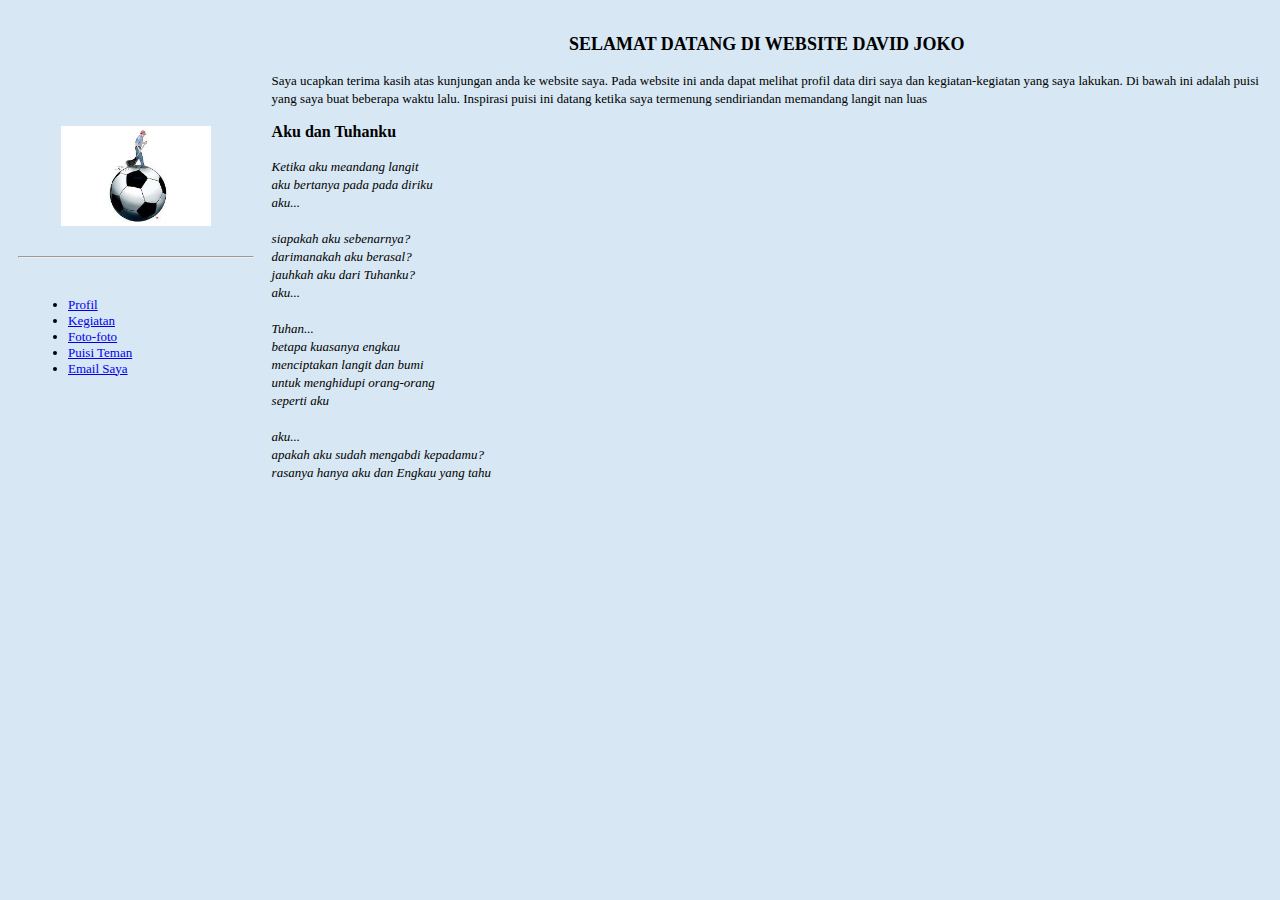
<file: modul 5/index.html>
<!DOCTYPE html>
<html>
<head>
	<title>David Joko Website</title>
</head>
<body bgcolor="#D7E7F3">
<font face="verdana">
<table width="100%" cellpadding="8">
	<tr>
		<td width="20%">
			<!-- ini tabel foto -->
			<table width="100%" cellpadding="8" >
				<tr>
					<td align="center"><img  height="100"  src="gambar/logo.jpg"></td>
				</tr>
			</table>
			<p><hr></p> <!-- ini untuk memberi jarak -->
			<!-- ini tabel menu -->
			<table width="100%" cellpadding="8" >
				<tr>
					<td><font size="2">
						<ul>
							<li><a href="profil.html">Profil</a></li>
							<li><a href="kegiatan.html">Kegiatan</a></li>
							<li><a href="foto.html">Foto-foto</a></li>
							<li><a href="puisi.html">Puisi Teman</a></li>
							<li><a href="mailto: sannde.jr@gmail.com">Email Saya</a></li>
						</ul>
					</td>
				</tr>
			</table>
		</td>
		<!-- ini untuk kolom 2 tabel utama -->
		<td valign="top">
			<p align="center"><font size="4"><b>SELAMAT DATANG DI WEBSITE DAVID JOKO</b></font></p>
			<p><font size="2">Saya ucapkan terima kasih atas kunjungan anda ke website saya. Pada website ini anda dapat melihat profil data diri saya dan kegiatan-kegiatan yang saya lakukan. Di bawah ini adalah puisi yang saya buat beberapa waktu lalu. Inspirasi puisi ini datang ketika saya termenung sendiriandan memandang langit nan luas</font></p>
			<p><b>Aku dan Tuhanku</b></p>
			<p><font size="2">
				<i>Ketika aku meandang langit<br>
				aku bertanya pada pada diriku<br>
				aku...<br>
				<br>
				siapakah aku sebenarnya?<br>
				darimanakah aku berasal?<br>
				jauhkah aku dari Tuhanku?<br>
				aku...<br>
				<br>
				Tuhan...<br>
				betapa kuasanya engkau<br>
				menciptakan langit dan bumi<br>
				untuk menghidupi orang-orang<br>
				seperti aku<br>
				<br>
				aku...<br>
				apakah aku sudah mengabdi kepadamu?<br>
				rasanya hanya aku dan Engkau yang tahu<br>
				</i>
			</font></p>
		</td>
	</tr>
</table>
</body>
</html>
</file>
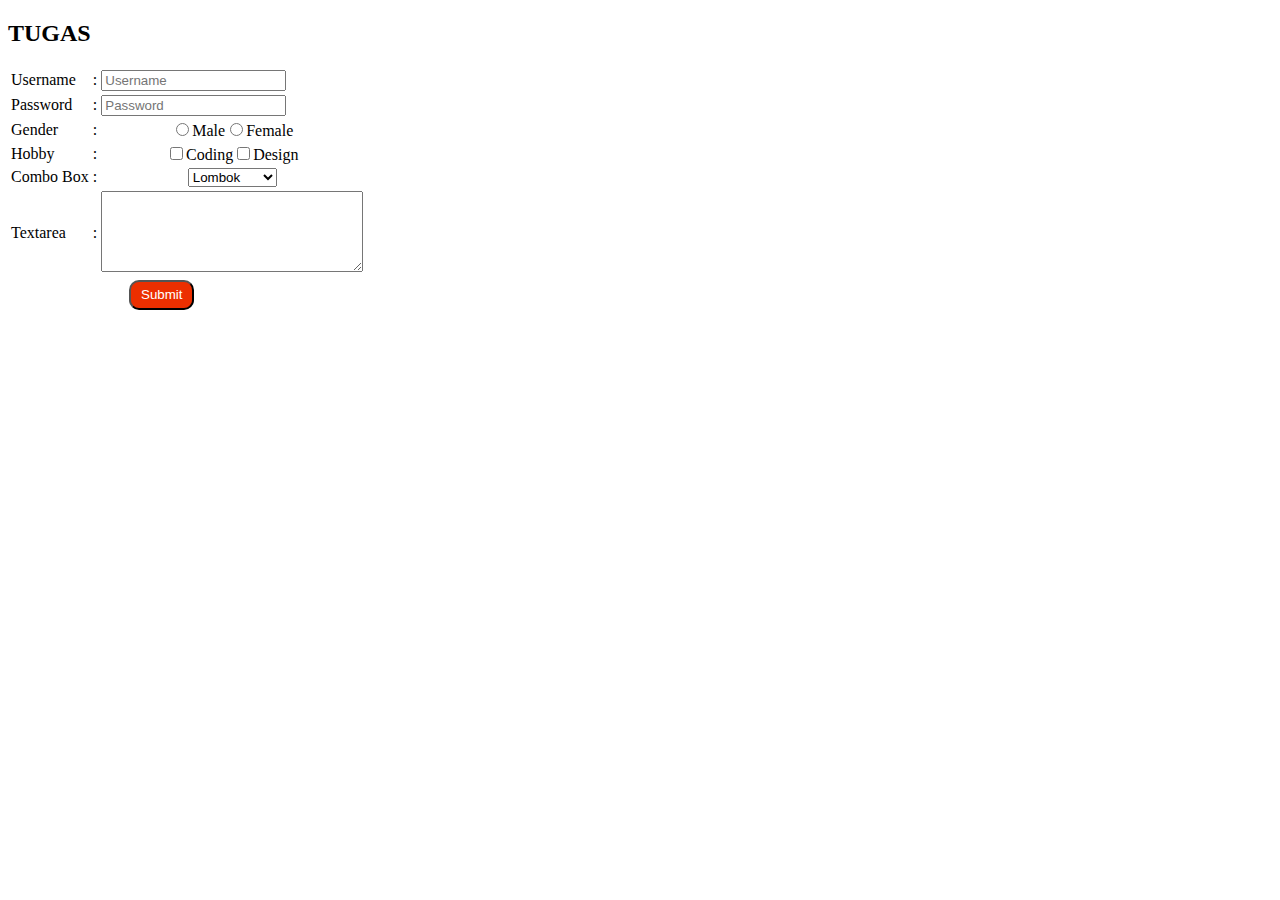
<file: modul 4.html>
<!DOCTYPE html>
<html lang="en">
<head>
    <meta charset="UTF-8">
    <meta name="viewport" content="width=ta, initial-scale=1.0">
    <title>Document</title>
    <style>
        .button{
            color:white;
            background-color: rgb(236, 47, 0);
            width: 65px;
            height: 30px;
            border-radius: 10px;
            border: auto;
        }
    </style>
</head>
<body>
    <h2>TUGAS</h2>
        <table>
            <tr>
                <td>Username</td>
                <td>:</td>
                <td><input type="text" placeholder="Username"></td>
            </tr> 
            <tr>
                <td>Password</td>
                <td>:</td>
                <td><input type="password" placeholder="Password"></td>
            </tr>  
            <tr>
                <td>Gender</td>
                <td>:</td>
                <td align="center"><input type="radio">Male<input type="radio">Female</td>
            </tr>
            <tr>
                <td>Hobby</td>
                <td>:</td>
                <td align="center"><input type="checkbox">Coding<input type="checkbox">Design</td>
            </tr>   
            <tr>
                <td>Combo Box</td>
                <td>:</td>
                <td align="center">
                    <select>
                        <option value="">Lombok</option>
                        <option value="">Bali</option>
                        <option value="">Surabaya</option>
                        <option value="">Semarang</option>
                        <option value="">Yogyakarta</option>
                        <option value="">Bandung</option>
                        <option value="">Jakarta</option>
                    </select>
                </td>
            </tr>
            <tr>
                <td>Textarea</td>
                <td>:</td>
                <td align="center"><textarea name="textarea" id="" cols="30" rows="5"></textarea></td>
            </tr>
            <tr>
                <td></td>
                <td></td>
                <td align="left">&nbsp;&nbsp;&nbsp;&nbsp;&nbsp;&nbsp;
                    <input type="submit" class="button">
                </td>
            </tr>              
        </table>
</body>
</html>
</file>
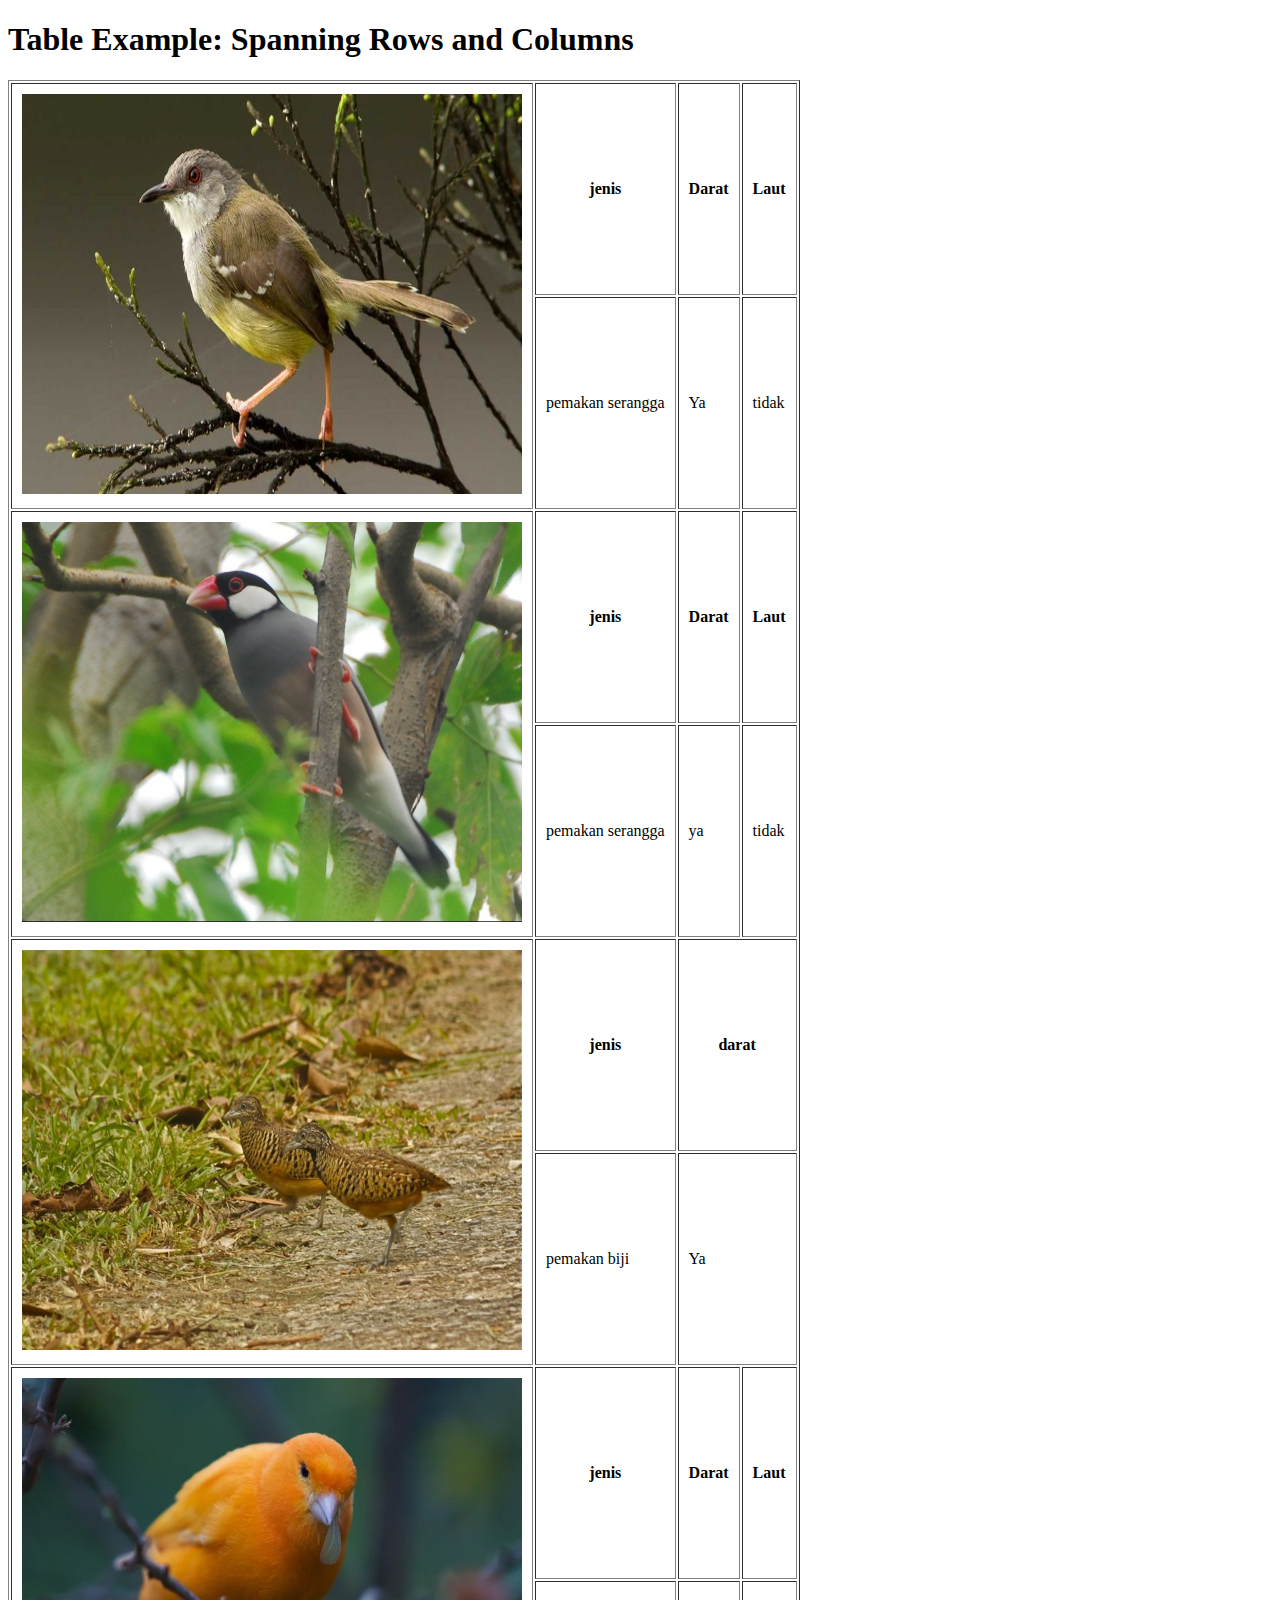
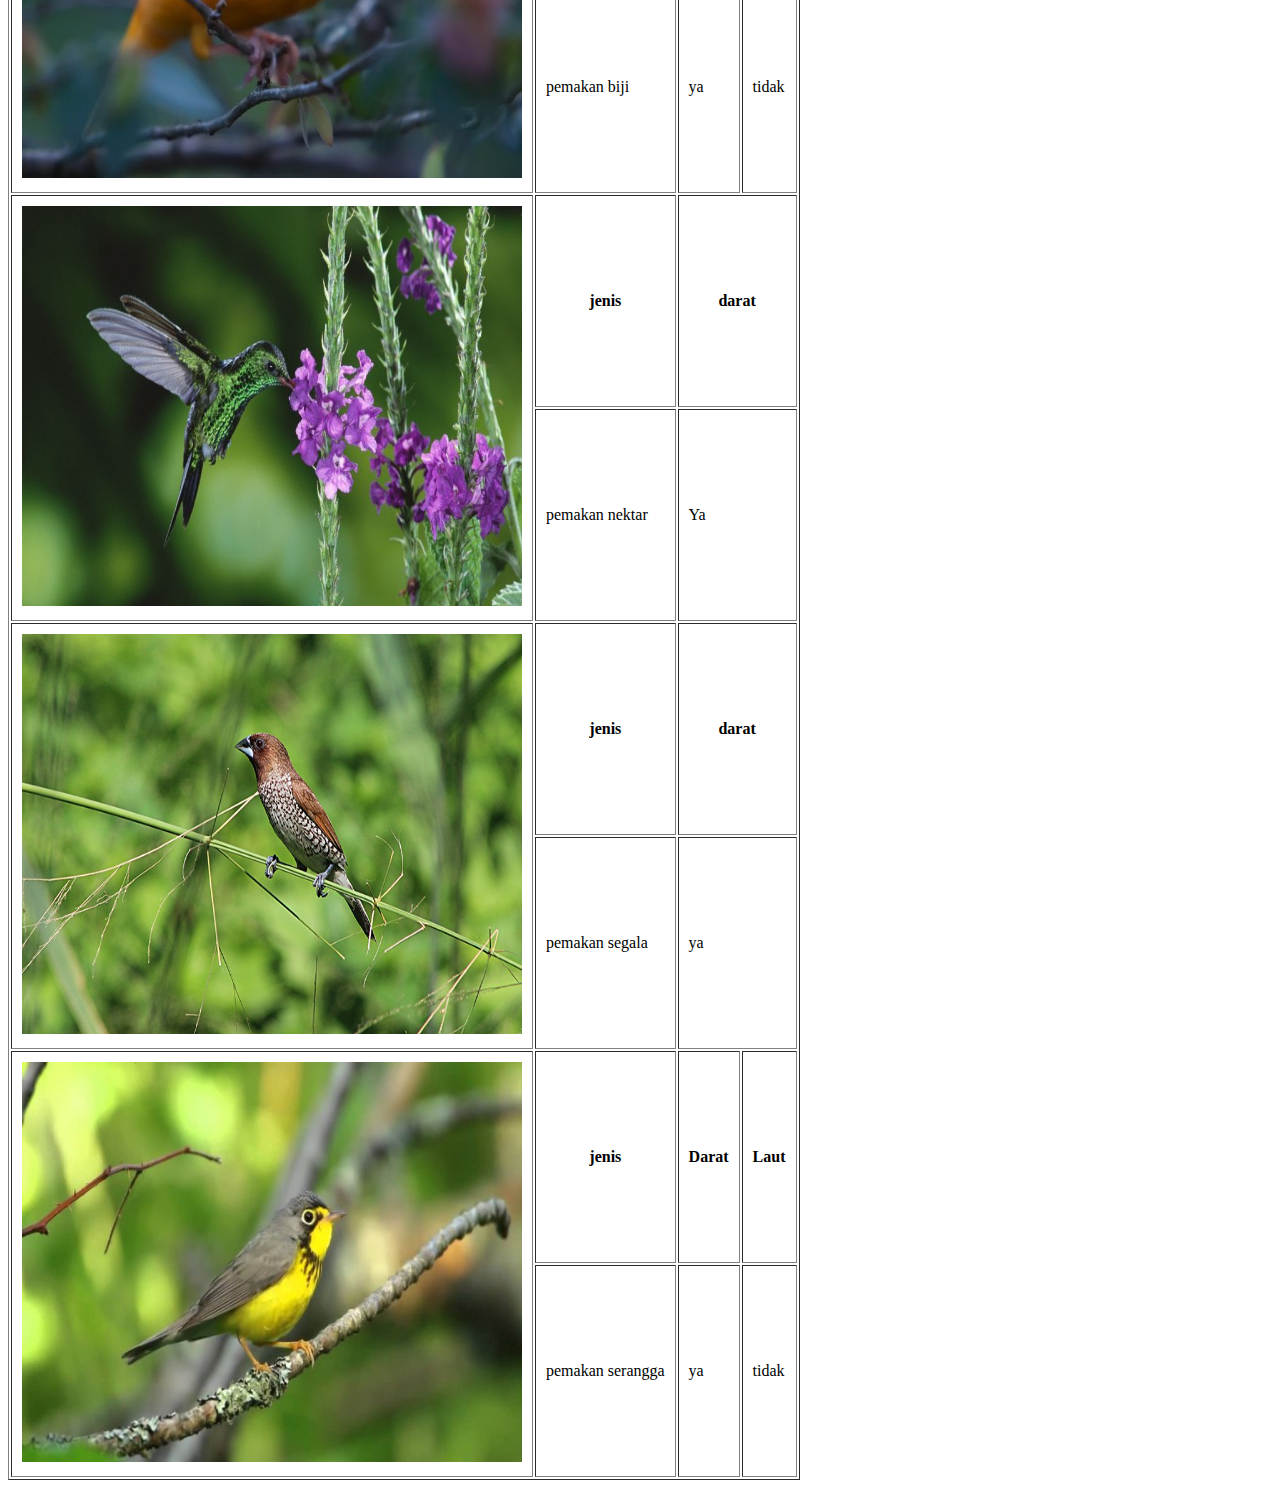
<file: modul 3/modul 3.html>
<!DOCTYPE html>
<html>
<head>
	<title>Tables</title>
</head>
<body>
	<h1>Table Example: Spanning Rows and Columns</h1>

	<table border="1" cellpadding="10">
		<tr>
			<td rowspan="2">
				<img src="ciblek.jpg" height="400" width="500"/>
			</td>
			<th>jenis</th>
			<th>Darat</th>
			<th>Laut</th>
		</tr>
		<tr>
			<td>pemakan serangga</td>
			<td>Ya</td>
			<td>tidak</td>
		</tr>
		<tr>
			<td rowspan="2">
				<img src="gelatik.jpg" height="400" width="500" />
			</td>
			<th>jenis</th>
			<th>Darat</th>
			<th>Laut</th>
		</tr>
		<tr>
			<td>pemakan serangga</td>
			<td>ya</td>
			<td>tidak</td>
		</tr>
		<tr>
			<td rowspan="2">
				<img src="gemak.jpg" height="400" width="500"/>
			</td>
			<th>jenis</th>
			<th colspan="2">darat</th>
		</tr>
		<tr>
			<td>pemakan biji</td>
			<td colspan="2">Ya</td>
		</tr>
		<tr>
			<td rowspan="2">
				<img src="kenari.jpg" height="400" width="500"/>
			</td>
			<th>jenis</th>
			<th>Darat</th>
			<th>Laut</th>
		</tr>
		<tr>
			<td>pemakan biji</td>
			<td>ya</td>
			<td>tidak</td>
		</tr>
		<tr>
			<td rowspan="2">
				<img src="kolibri.jpg" height="400" width="500"/>
			</td>
			<th>jenis</th>
			<th colspan="2">darat</th>
		</tr>
		<tr>
			<td>pemakan nektar</td>
			<td colspan="2">Ya</td>
		</tr>
		<tr>
			<td rowspan="2">
				<img src="pipit.jpg" height="400" width="500"/>
			</td>
			<th>jenis</th>
			<th colspan="2">darat</th>
		</tr>
		<tr>
			<td>pemakan segala</td>
			<td colspan="2">ya</td>
		</tr>
		<tr>
			<td rowspan="2">
				<img src="pleci.jpg" height="400" width="500" />
			</td>
			<th>jenis</th>
			<th>Darat</th>
			<th>Laut</th>
		</tr>
		<tr>
			<td>pemakan serangga</td>
			<td>ya</td>
			<td>tidak</td>
		</tr>

	</table>
</body>
</html>
</file>
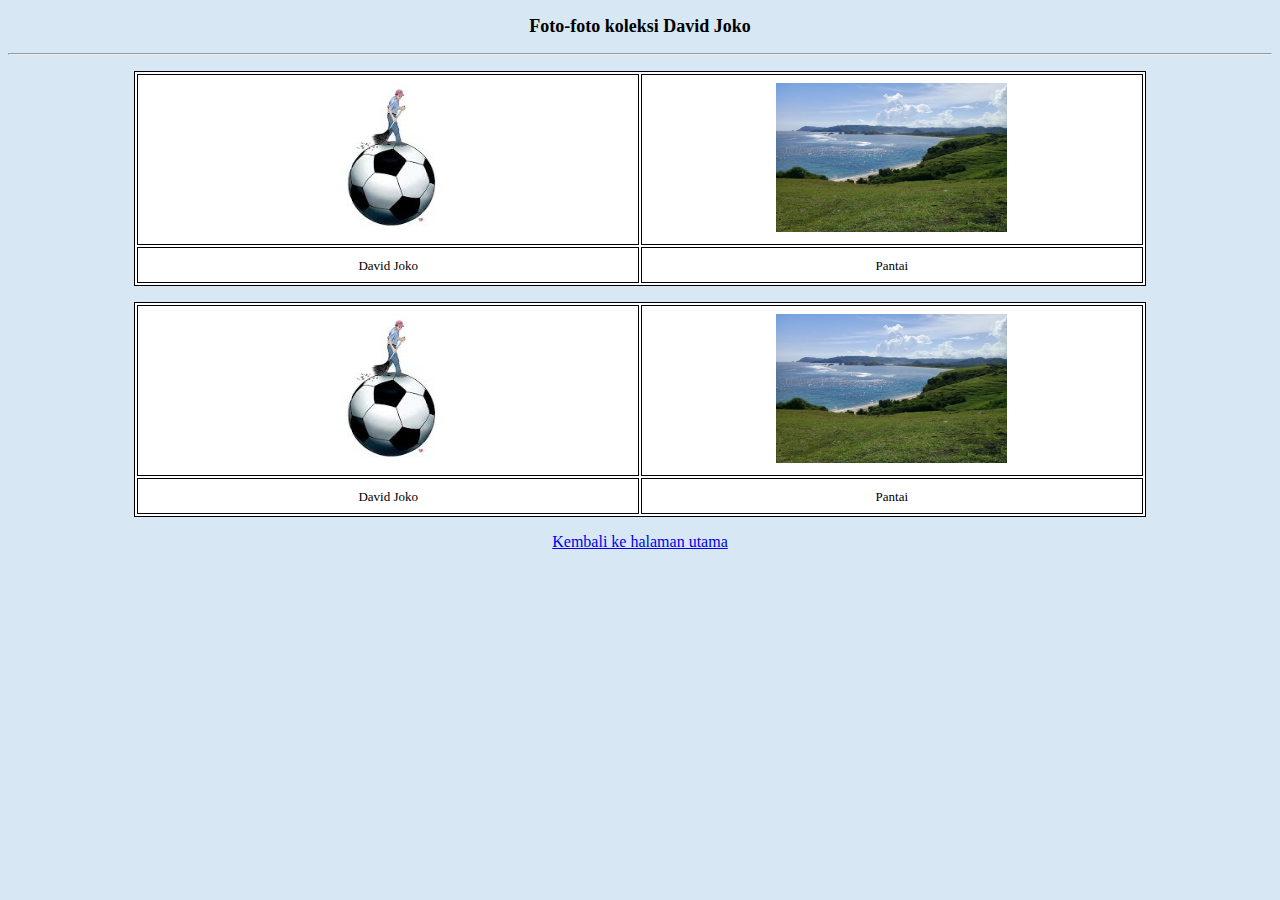
<file: modul 5/foto.html>
<!DOCTYPE html>
<html>
<head>
	<title>Foto-foto</title>
</head>
<body bgcolor="#D7E7F3">
<font face="verdana">
<p align="center"><font size="4"><b>Foto-foto koleksi David Joko</b></font><hr></p>
<center>
	<table border="1" width="80%" cellpadding="8" bordercolor="black" bgcolor="white">
		<tr>
			<td align="center"><img src="gambar/logo.jpg" height="149" width="231"></td>
			<td align="center"><img src="gambar/pantai.jpeg" height="149" width="231"></td>
		</tr>
		<tr>
			<td align="center"><font size="2">David Joko</font></td>
			<td align="center"><font size="2">Pantai</font></td>
		</tr>
	</table>
	<p></p>
	<table border="1" width="80%" cellpadding="8" bordercolor="black" bgcolor="white">
		<tr>
			<td align="center"><img src="gambar/logo.jpg" height="149" width="231"></td>
			<td align="center"><img src="gambar/pantai.jpeg" height="149" width="231"></td>
		</tr>
		<tr>
			<td align="center"><font size="2">David Joko</font></td>
			<td align="center"><font size="2">Pantai</font></td>
		</tr>
	</table>
	<p><a href="index.html">Kembali ke halaman utama</a></p>
</center>
</font>

</body>
</html>
</file>
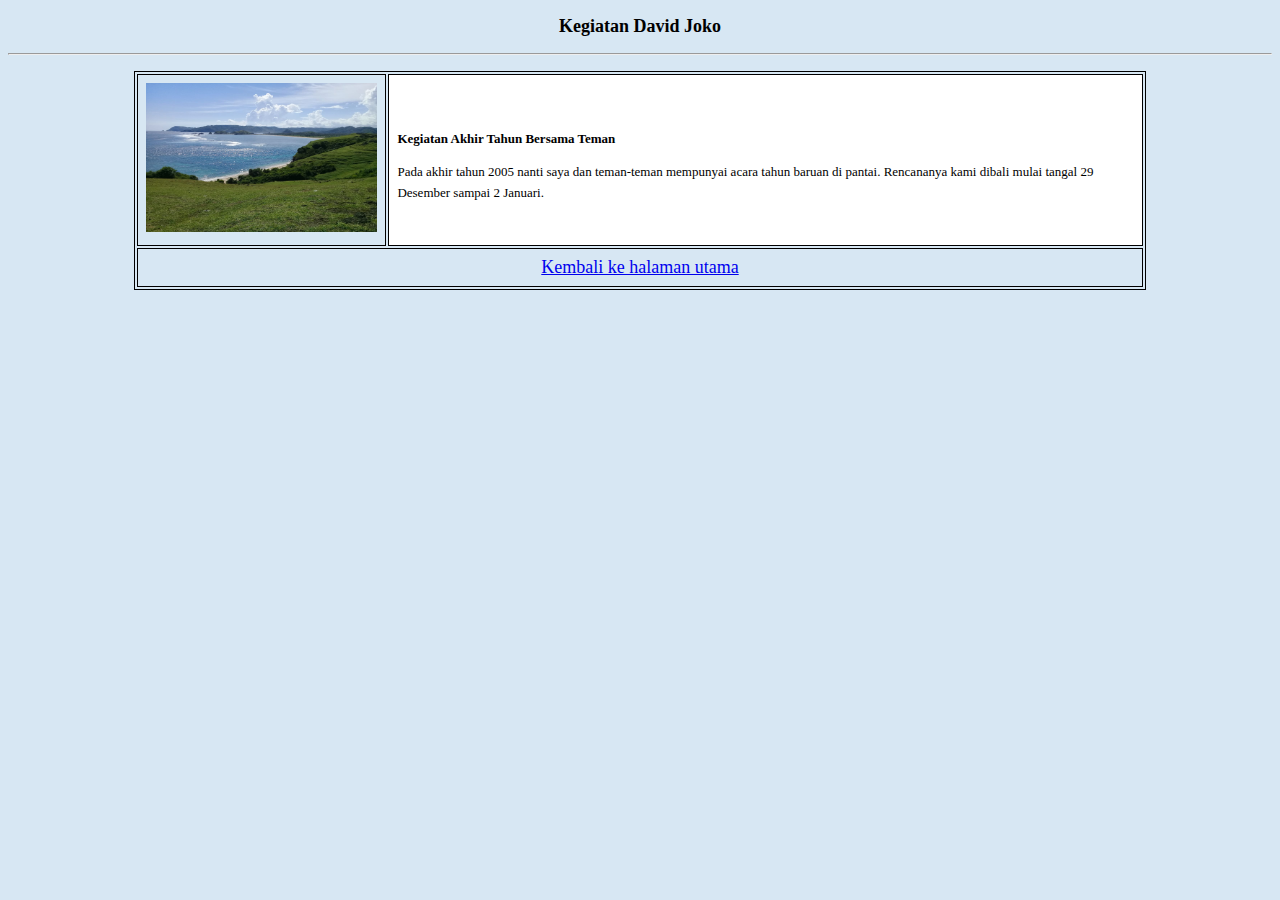
<file: modul 5/kegiatan.html>
<!DOCTYPE html>
<html>
<head>
	<title>Kegiatan David Joko</title>
</head>
<body bgcolor="#D7E7F3">
<font face="verdana">
<p align="center"><font size="4"><b>Kegiatan David Joko</b><hr></p>
<center>
<table border="1" cellpadding="8" bordercolor="black" width="80%">
	<tr>
		<td><img src="gambar/pantai.jpeg" width="231" height="149"></td>
		<td bgcolor="white"><font size="2"><p><b>Kegiatan Akhir Tahun Bersama Teman</b></p>Pada akhir tahun 2005 nanti saya dan teman-teman mempunyai acara tahun baruan di pantai. Rencananya kami dibali mulai tangal 29 Desember sampai 2 Januari.</font></td>
	</tr>
	<tr>
		<td align="center" colspan="2"><a href="index.html">Kembali ke halaman utama</a></td>
	</tr>
</table>
</center>
</font>
</body>
</html>
</file>
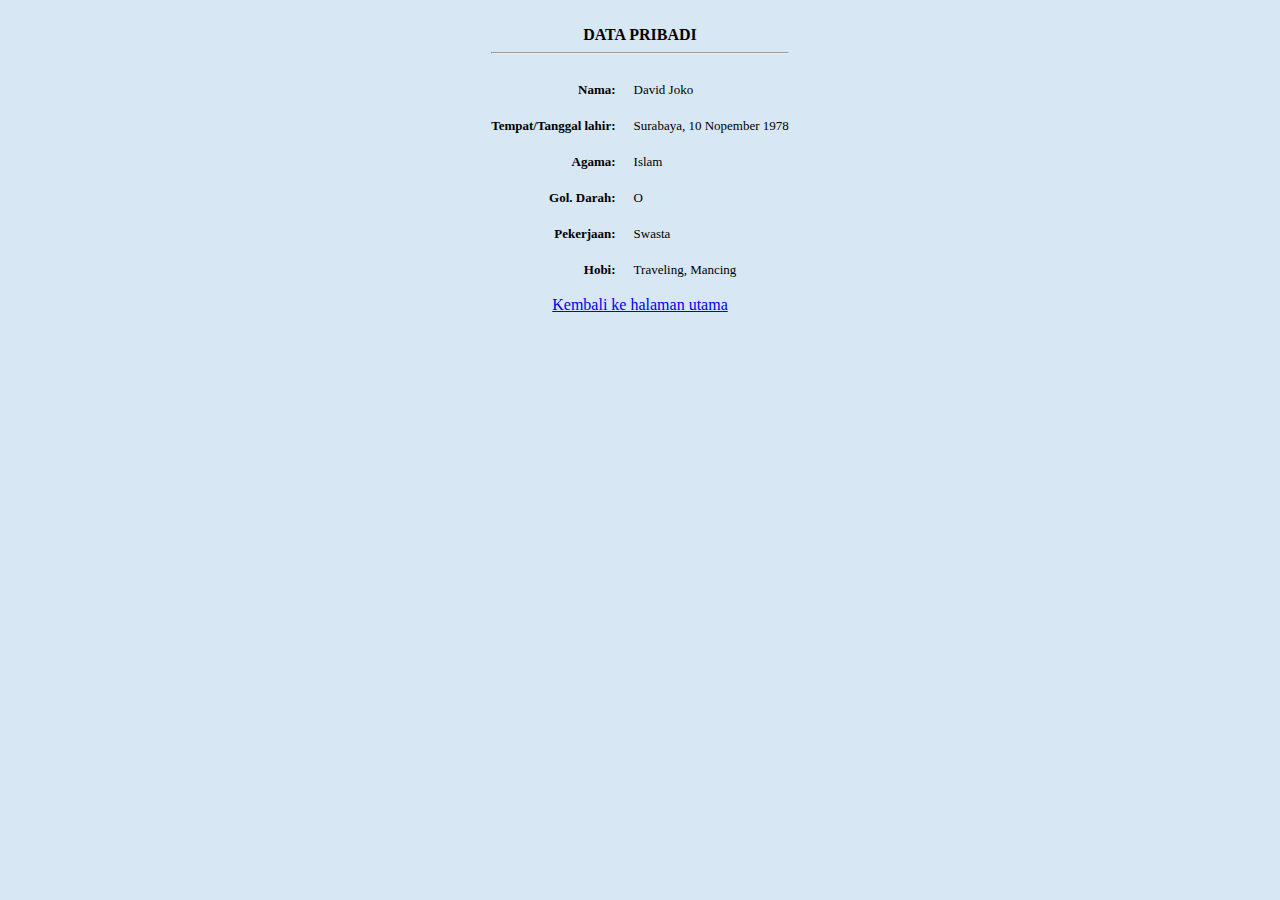
<file: modul 5/profil.html>
<!DOCTYPE html>
<html>
<head>
	<title>Profil David Joko</title>
</head>
<body bgcolor="#D7E7F3">
<font face="verdana">
<center>
<p align="center">
	<table border="0" cellpadding="8" bordercolor="black">
	<tr>
		<td colspan="2" align="center"><b>DATA PRIBADI</b><hr></td>
	</tr>
	<tr>
		<td align="right"><font size="2"><b>Nama: </b></td>
		<td><font size="2">David Joko</td>
	</tr>
	<tr>
		<td align="right"><font size="2"><b>Tempat/Tanggal lahir: </b></td>
		<td><font size="2">Surabaya, 10 Nopember 1978</td>
	</tr>
	<tr>
		<td align="right"><font size="2"><b>Agama: </b></td>
		<td><font size="2">Islam</td>
	</tr>
	<tr>
		<td align="right"><font size="2"><b>Gol. Darah: </b></td>
		<td><font size="2">O</td>
	</tr>
	<tr>
		<td align="right"><font size="2"><b>Pekerjaan: </b></td>
		<td><font size="2">Swasta</td>
	</tr>
	<tr>
		<td align="right"><font size="2"><b>Hobi: </b></td>
		<td><font size="2">Traveling, Mancing</td>
	</tr>
	<tr>
		<td colspan="2" align="center"><a href="index.html">Kembali ke halaman utama</a></td>
	</tr>
	</table>
</p>
</center>
</font>
</body>
</html>
</file>
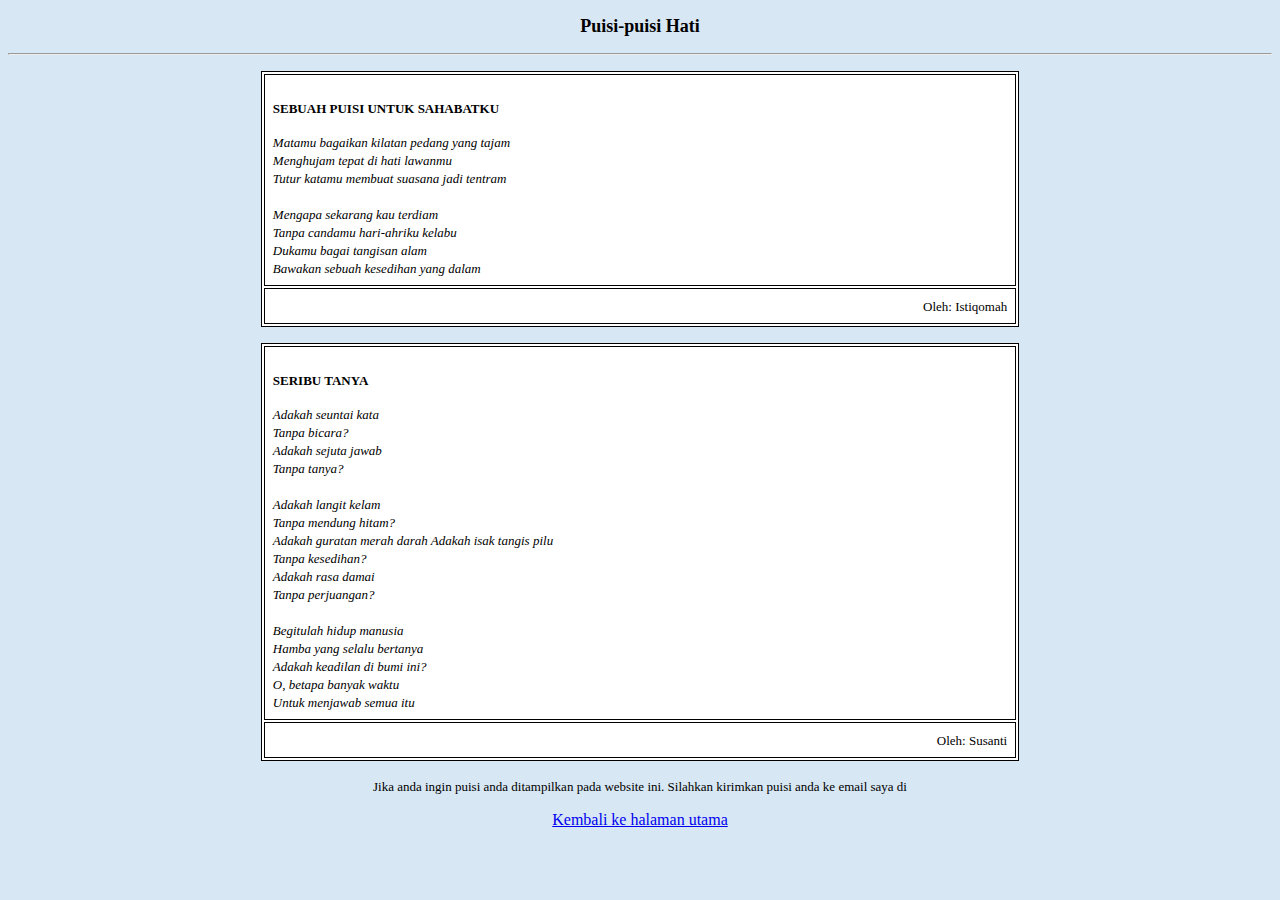
<file: modul 5/puisi.html>
<!DOCTYPE html>
<html>
<head>
	<title>Puisi Teman-teman</title>
</head>
<body bgcolor="#D7E7F3">
<font face="verdana">
<p align="center"><font size="4"><b>Puisi-puisi Hati</b><hr></font></p>
<center>
	<table border="1" bgcolor="white" bordercolor="black" width="60%" cellpadding="8">
		<tr>
			<td>
				<p><font size="2"><b>SEBUAH PUISI UNTUK SAHABATKU</b></p>
				<i>Matamu bagaikan kilatan pedang yang tajam<br>
				Menghujam tepat di hati lawanmu<br>
				Tutur katamu membuat suasana jadi tentram<br>
				<br>
				Mengapa sekarang kau terdiam<br>
				Tanpa candamu hari-ahriku kelabu<br>
				Dukamu bagai tangisan alam<br>
				Bawakan sebuah kesedihan yang dalam
				</font>
			</td>
		</tr>
		<tr>
			<td align="right"><font size="2">Oleh: Istiqomah</font></td>
		</tr>
	</table>
	<p></p>
	<table border="1" bgcolor="white" bordercolor="black" width="60%" cellpadding="8">
		<tr>
			<td>
				<p><font size="2"><b>SERIBU TANYA</b></p>
				<i>Adakah seuntai kata<br>
				Tanpa bicara?<br>
				Adakah sejuta jawab<br>
				Tanpa tanya?<br>
				<br>
				Adakah langit kelam<br>
				Tanpa mendung hitam?<br>
				Adakah guratan merah darah
				Adakah isak tangis pilu<br>
				Tanpa kesedihan?<br>
				Adakah rasa damai<br>
				Tanpa perjuangan?<br>
				<br>
				Begitulah hidup manusia<br>
				Hamba yang selalu bertanya<br>
				Adakah keadilan di bumi ini?<br>
				O, betapa banyak waktu<br>
				Untuk menjawab semua itu<br>
				</font>
			</td>
		</tr>
		<tr>
			<td align="right"><font size="2">Oleh: Susanti</font></td>
		</tr>
	</table>
	<p><font size="2">Jika anda ingin puisi anda ditampilkan pada website ini. Silahkan kirimkan puisi anda ke email saya di <a href="mailto: sannde.jr@gmail.com"></a></font></p>
	<p><a href="index.html">Kembali ke halaman utama</a></p>
</center>
</font>

</body>
</html>
</file>
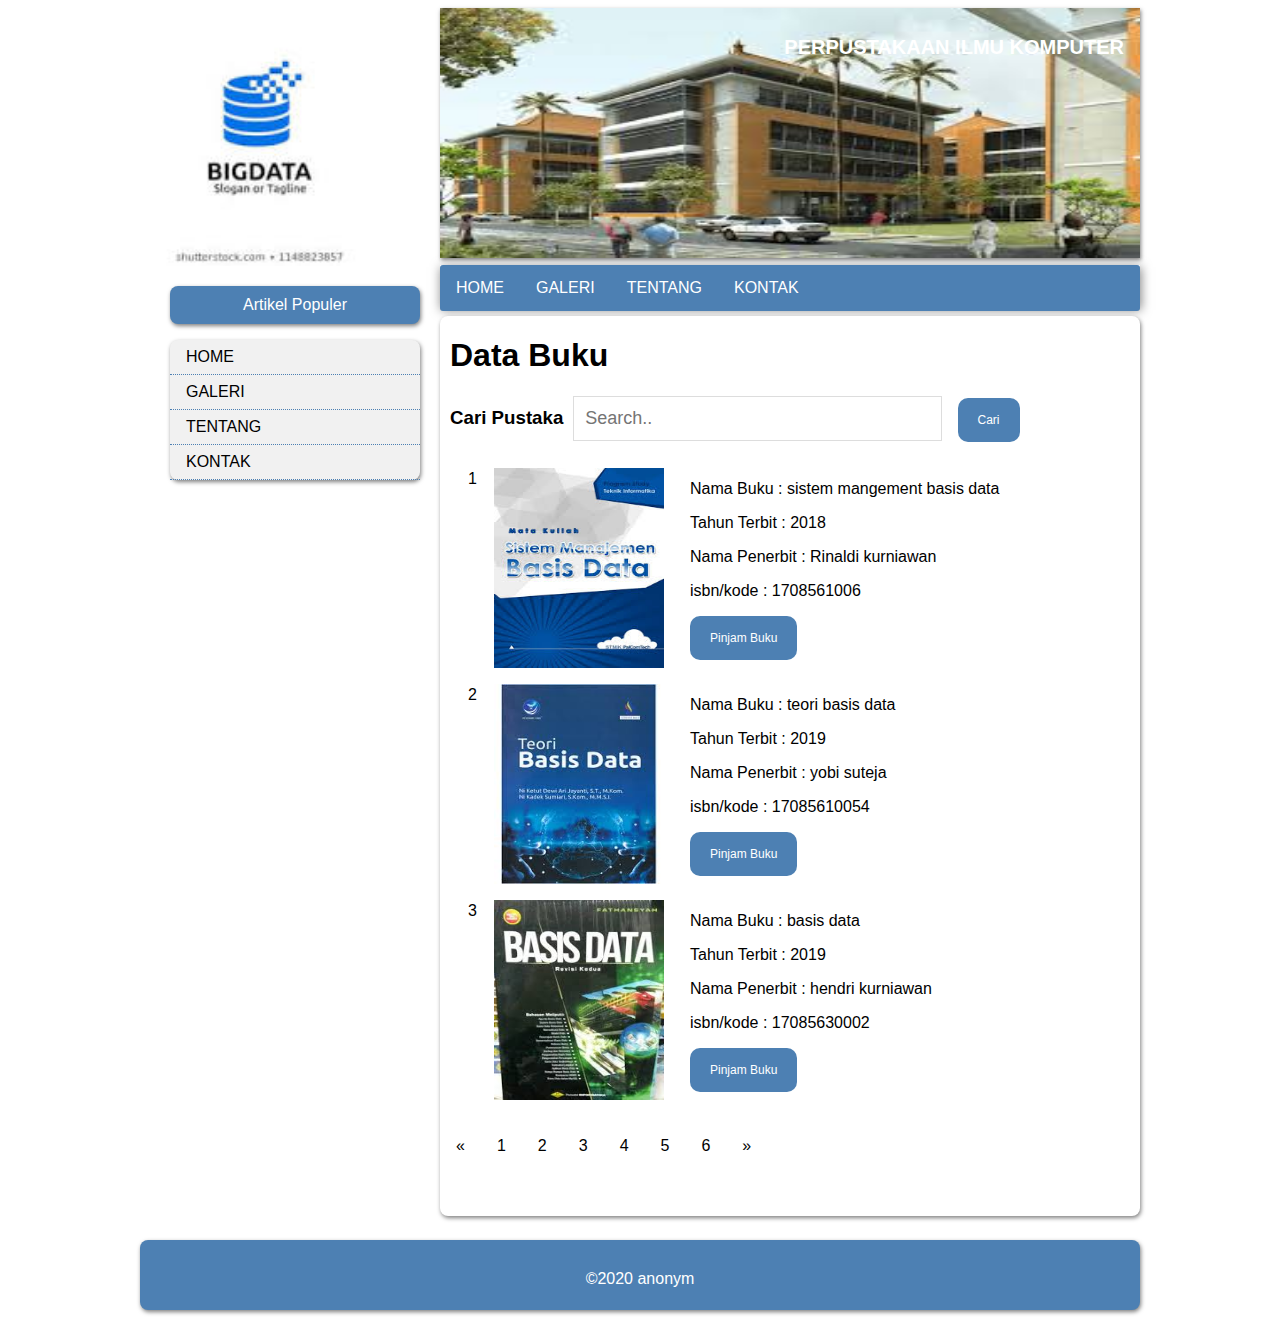
<file: modul 6/galeri.html>
<!DOCTYPE html>
<html lang="en">
<head>
    <meta charset="UTF-8">
    <meta name="viewport" content="width=device-width, initial-scale=1.0">
    <title>Galeri</title>
    <style>
        *{
            font-family: sans-serif;
        }
        #main-content{
            margin: 0 auto;
            width: 1000px;
            height: auto;
        }
        #atas{
            width: 700px;
            height: 250px;
            float: right;
            position: relative;
            box-shadow: 1px 2px 4px rgba(0, 0, 0, .5);
        }
        #atas p{
            position: absolute;
            color: white;
            
            font-size: 20px;
            top: 8px;
            right: 16px;
        }
        #sidebar{
            float: left;
            width: 300px;
            height:auto;
        }
        #sidebar img{
            width: 300px;
        }
        #menu{
           
            margin-top: 7px;
            width: 700px;
            height:43px;
            float: right;
            box-shadow: 1px 2px 10px rgba(0, 0, 0, .5);
        }
        #menu ul {
            border-radius: 3px;
            list-style-type: none;
            margin: 0;
            padding: 0;
            overflow: hidden;
            background-color: #4d80b3;
        }
        #menu li{
            float: left;
        }
        #menu li a:hover {
            background-color: #4d80b3;
        }
        #menu li a {
            display: block;
            color: white;
            text-align: center;
            padding: 14px 16px;
            text-decoration: none;
        }
        #isi{
            margin-top: 8px;
            margin-bottom: 8px;
            width: 700px;
            height: 900px;
            float: right;
            box-shadow: 1px 2px 4px rgba(0, 0, 0, .5);
            background: white;
            border-radius: 8px;
        }
        #isi h1{
            margin-left: 10px;
        }
        #isi h3{
            margin-left: 10px;
        }
        #isi p{
            margin-left: 25px;
            margin-right: 10px;
        }
        .populer p{
            color: white;
            padding: 10px;
            text-align: center;
        }
        #sidebar ul{
            border-radius: 8px;
            box-shadow: 1px 2px 4px rgba(0, 0, 0, .5);
            list-style-type: none;
            margin: 0;
            padding: 0;
            width: 250px;
            background-color: #f1f1f1;
            margin-left: 30px;
        }
        #sidebar li a{
            display: block;
            color: #000;
            padding: 8px 16px;
            border-bottom-style: dotted;
            text-decoration: none;
            border-bottom-color: #4d80b3;
            border-bottom-width: thin;
            
        }
        #sidebar li a:hover{
            background-color: #4d80b3;
            color: white;
        }
       .galeri {
            position: relative;
            margin-left: 25px;
            display: inline-block;
        }
        .galeri p a{
            color: black;
            text-decoration: none;
         
        }
        
        .galeri img{
            margin-right: 7px;
            margin-left: -45px;
            height: 200px;
            width: 170px;
        }
        #footer{
            width: auto;
            height: 70px;
            background-color: #4d80b3;
            border-radius: 8px;
            box-shadow: 1px 2px 4px rgba(0, 0, 0, .5);
        }
        #footer p {
            color:white;
            padding: 30px ;
            text-align: center;
        }
        #clear{
            clear: both;
        }
        .populer{
            background-color: #4d80b3;
            width: 250px;
            margin-left: 30px;
            border-radius: 8px;
            box-shadow: 1px 2px 4px rgba(0, 0, 0, .5);
        }  
        .button {
            background-color: #4d80b3;
            border: none;
            color: white;
            padding: 15px 20px;
            text-align: center;
            text-decoration: none;
            display: inline-block;
            font-size: 12px;
            border-radius: 10px;
        }
        #mySearch {
            width: 50%;
            font-size: 18px;
            padding: 11px;
            border: 1px solid #ddd;
            margin-left: 10px;
            margin-right: 10px;
        }
        #detail {
            margin-left: -88px;
        }
        .pagination {
            display: inline-block;
        }
        .pagination a {
            color: black;
            float: left;
            padding: 8px 16px;
            text-decoration: none;
        }
    </style>
</head>
<body>
    <div id="main-content">
        <div id="atas">
            <img src="gambar/perpus.jpg" alt="" style="height: 250px; width: 700px;">
            <p style="color: white; font-weight: bolder;">PERPUSTAKAAN ILMU KOMPUTER</p>
        </div>
        <div id="sidebar">
            <img src="gambar/logo.jpg" alt="" style="height: auto; width: 240px;">
            <div class="populer">
                <p>Artikel Populer</p>
            </div>
                <ul>
                    <li><a href="index.html">HOME</a></li>
                    <li><a href="galeri.html">GALERI</a></li>
                    <li><a href="tentang.html">TENTANG</a></li>
                    <li><a href="kontak.html">KONTAK</a></li>
                </ul>
            
        </div>
        <div id="menu">
            <ul>
                <li><a href="index.html">HOME</a></li>
                <li><a href="galeri.html">GALERI</a></li>
                <li><a href="tentang.html">TENTANG</a></li>
                <li><a href="kontak.html">KONTAK</a></li>
            </ul>
        </div>
        <div id="isi">
            <h1>Data Buku</h1>
            <h3>Cari Pustaka<input type="text" placeholder="Search.." id="mySearch"> <button class="button">Cari</button></h3>
            <table style="width: 700px; border: none;">
                <tr>
                    <td>
                        <p style="margin-top: -100px;">1</p>
                    </td>
                    <td>
                        <div class = "galeri">
                            <img src="gambar/buku1.jpg" alt="">
                        </div>
                    </td>
                    <td>
                        <div id="detail">
                            <p>Nama Buku : sistem mangement basis data</p>
                            <p>Tahun Terbit : 2018</p>
                            <p>Nama Penerbit : Rinaldi kurniawan</p>
                            <p>isbn/kode : 1708561006</p>
                            <p><a href="#"><button class="button">Pinjam Buku</button></a></p>
                        </div>
                    </td>
                </tr>
                <tr>
                    <td>
                        <p style="margin-top: -100px;">2</p>
                    </td>
                    <td>
                        <div class = "galeri">
                            <img src="gambar/buku2.jpg" alt="">
                        </div>
                    </td>
                    <td>
                        <div id="detail">
                            <p>Nama Buku : teori basis data</p>
                            <p>Tahun Terbit : 2019</p>
                            <p>Nama Penerbit : yobi suteja</p>
                            <p>isbn/kode : 17085610054</p>
                            <p><a href="#"><button class="button">Pinjam Buku</button></a></p>
                        </div>
                    </td>
                </tr>
                <tr>
                    <td>
                        <p style="margin-top: -100px;">3</p>
                    </td>
                    <td>
                        <div class = "galeri">
                            <img src="gambar/buku3.jpg" alt="">
                        </div>
                    </td>
                    <td>
                        <div id="detail">
                            <p>Nama Buku : basis data</p>
                            <p>Tahun Terbit : 2019</p>
                            <p>Nama Penerbit : hendri kurniawan</p>
                            <p>isbn/kode : 17085630002</p>
                            <p><a href="#"><button class="button">Pinjam Buku</button></a></p>
                        </div>
                    </td>
                </tr>
            </table>
            <br>
            <div class="pagination">
                <a href="#">&laquo;</a>
                <a href="#">1</a>
                <a href="#">2</a>
                <a href="#">3</a>
                <a href="#">4</a>
                <a href="#">5</a>
                <a href="#">6</a>
                <a href="#">&raquo;</a>
              </div>
        </div>
        <div id="clear"></div>
        <div id="footer">
            <p>©2020 anonym</p>
        </div>
    </div>
</body>
</html>
</file>
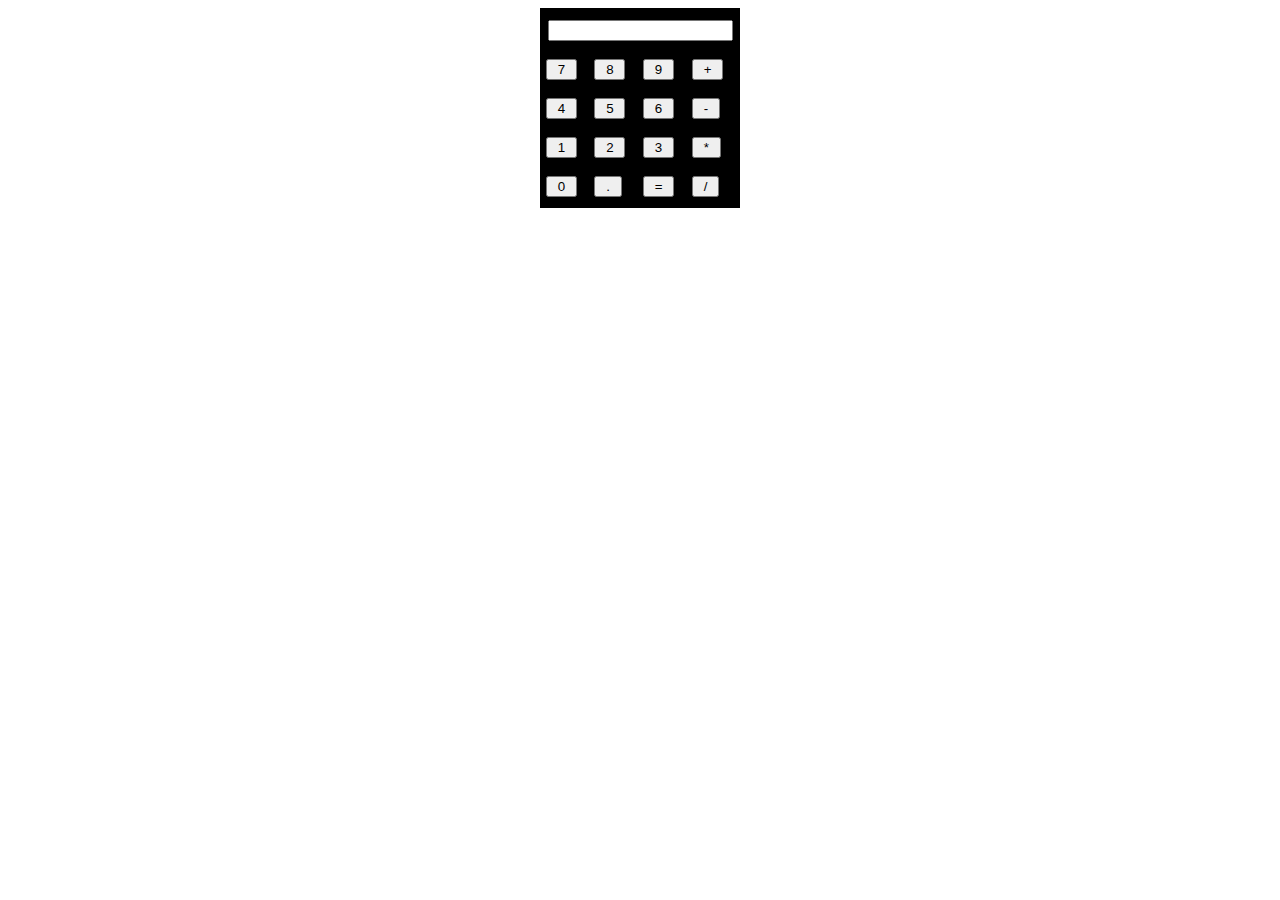
<file: modul 7/modul 7.html>
<html>
<head>
<title>Kalkulator JS</title>

<!-- awal js -->
<script>
  var s,j,op1,op2,op,f;
  function digit(i)
  {
    switch(s)
    {
      case 1:
        document.kalkulator.display.value=(document.kalkulator.display.value)+"1";
        break;
      case 2:
        document.kalkulator.display.value=(document.kalkulator.display.value)+"2";
       break;
      case 3:
        document.kalkulator.display.value=(document.kalkulator.display.value)+"3";
        break;
      case 4:
        document.kalkulator.display.value=(document.kalkulator.display.value)+"4";
        break;
      case 5:
        document.kalkulator.display.value=(document.kalkulator.display.value)+"5";
        break;
      case 6:
        document.kalkulator.display.value=(document.kalkulator.display.value)+"6";
        break;
      case 7:
        document.kalkulator.display.value=(document.kalkulator.display.value)+"7";
        break;
      case 8:
        document.kalkulator.display.value=(document.kalkulator.display.value)+"8";
        break;
      case 9:
        document.kalkulator.display.value=(document.kalkulator.display.value)+"9";
        break;
      case 0:
        document.kalkulator.display.value=(document.kalkulator.display.value)+"0";
        break;
      case 10:
        document.kalkulator.display.value=(document.kalkulator.display.value)+".";
        break;
    }
  }
  function operation(j)
  {
    if(j==1)
    {
      op1=parseFloat(document.kalkulator.display.value);
      document.kalkulator.display.value="";
      op=1;
    }
    if(j==2)
    {
      op1=parseFloat(document.kalkulator.display.value);
      document.kalkulator.display.value="";
      op=2;
    }
    if(j==3)
    {
      op1=parseFloat(document.kalkulator.display.value);
      document.kalkulator.display.value="";
      op=3;
    }
    if(j==4)
    {
      op1=parseFloat(document.kalkulator.display.value);
      document.kalkulator.display.value="";
      op=4;
    }
    if(j==5)
    {
      op2=parseFloat(document.kalkulator.display.value);
      if(op==1)
      {
        f=op1+op2;
        document.kalkulator.display.value=f;
      }
      else if(op==2)
      {
        f=op1-op2;
        document.kalkulator.display.value=f;
      }
      else if(op==3)
      {
        f=op1*op2;
        document.kalkulator.display.value=f;
      }
      else if(op==4)
      {
        f=op1/op2;
        document.kalkulator.display.value=f;
      }
    }
  }
</script>
<!-- akhir js -->

</head>
<body>
  <form name="kalkulator">
    <table align="center" bgcolor="black" cellspadding=5 cellspacing=5 height=200 width=200>
      <tr>
        <td colspan=4 align="center">
          <input type="text" name="display">
        </td>
      </tr>
      <tr>
        <td>
          <input type="button" name="B" value=" 7 " onClick="digit(7)">
        </td>
        <td>
          <input type="button" name="B" value=" 8 " onClick="digit(8)">
        </td>
        <td>
          <input type="button" name="B" value=" 9 " onClick="digit(9)">
        </td>
        <td>
          <input type="button" name="B" value=" + " onClick="operation(1)">
        </td>
      </tr>
      <tr>
        <td>
          <input type="button" name="B" value=" 4 " onClick="digit(4)">
        </td>
        <td>
          <input type="button" name="B" value=" 5 " onClick="digit(5)">
        </td>
        <td>
          <input type="button" name="B" value=" 6 " onClick="digit(6)">
        </td>
        <td>
          <input type="button" name="B" value=" - " onClick="operation(2)">
        </td>
      </tr>
      <tr>
        <td>
          <input type="button" name="B" value=" 1 " onClick="digit(1)">
        </td>
        <td>
          <input type="button" name="B" value=" 2 " onClick="digit(2)">
        </td>
        <td>
          <input type="button" name="B" value=" 3 " onClick="digit(3)">
        </td>
        <td>
          <input type="button" name="B" value=" * " onClick="operation(3)">
        </td>
      </tr>
      <tr>
        <td>
          <input type="button" name="B" value=" 0 " onClick="digit(0)">
        </td>
        <td>
          <input type="button" name="B" value=" . " onClick="digit(10)">
        </td>
        <td>
          <input type="button" name="B" value=" = " onClick="operation(5)">
        </td>
        <td>
          <input type="button" name="B" value=" / " onClick="operation(4)">
        </td>
      </tr>
    </table>
  </form>
</body>
</html>
</file>
